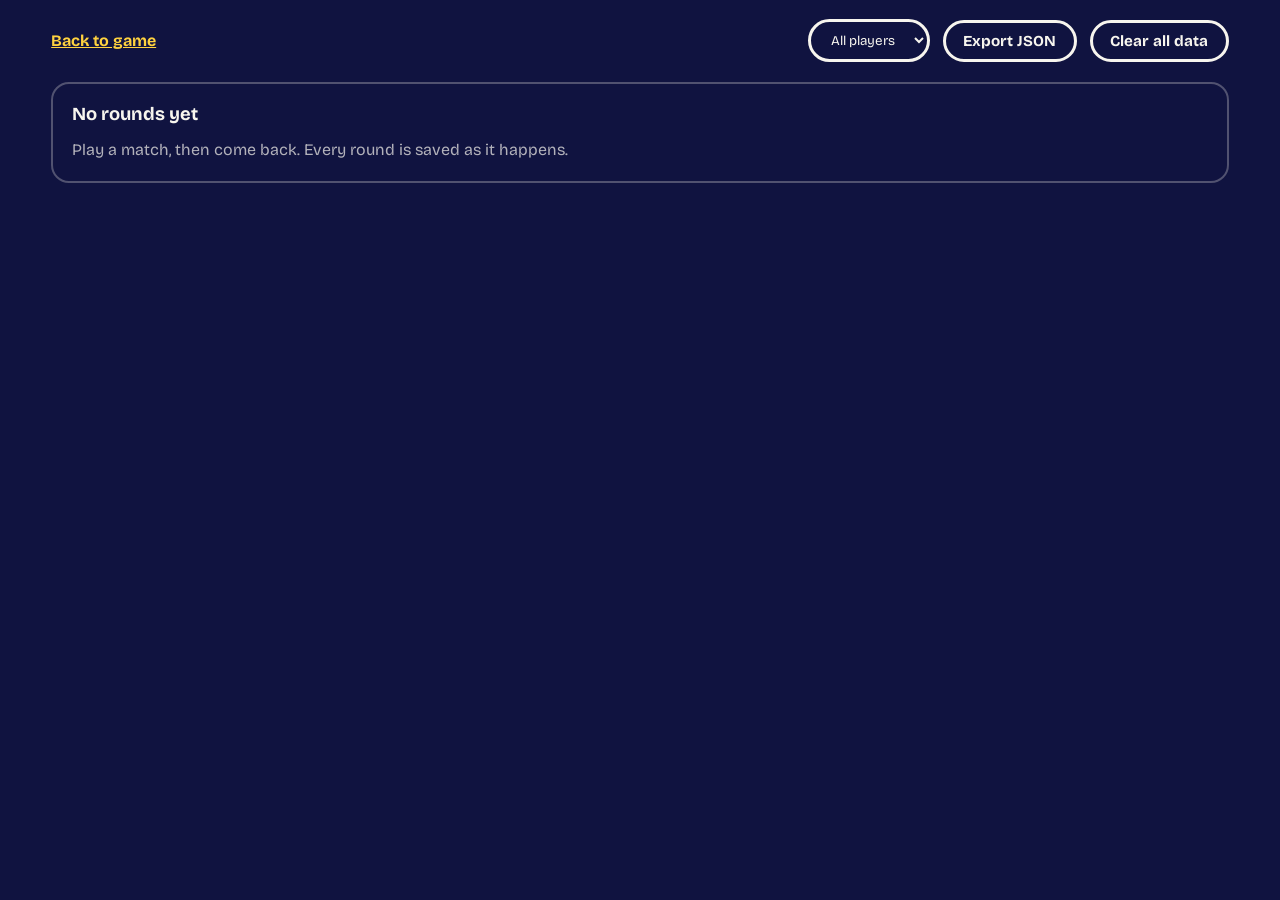
<file: dashboard.html>
<!doctype html>
<html lang="en" class="d"><head><meta charset="utf-8">
<meta name="viewport" content="width=device-width,initial-scale=1">
<title>Dashboard</title>
<link rel="stylesheet" href="https://fonts.googleapis.com/css2?family=Bricolage+Grotesque:wght@500;700;800&display=swap">
<link rel="stylesheet" href="css/style.css"><link rel="stylesheet" href="css/dashboard.css">
</head><body>
<header><a href="index.html">Back to game</a><select id="who" aria-label="Player"></select>
<button id="exp" class="alt">Export JSON</button><button id="clr" class="alt">Clear all data</button></header>
<main id="out"></main>
<script type="module" src="js/dashboard.js"></script>
</body></html>
</file>
<file: css/style.css>
:root{--ink:#101340;--court:#2438d9;--court2:#1c2cb4;--chalk:#f7f5ee;--sun:#ffd23f;--coral:#ff6a4d}
*{box-sizing:border-box;margin:0}
html,body{height:100%;overflow:hidden}
body{font-family:"Bricolage Grotesque",system-ui,sans-serif;color:var(--chalk);background:linear-gradient(90deg,var(--court) 50%,var(--court2) 50%)}
body::before{content:"";position:fixed;left:50%;top:48%;width:min(46vw,46vh);aspect-ratio:1;border:3px solid rgba(247,245,238,.22);border-radius:50%;transform:translate(-50%,-50%)}
canvas{position:fixed;inset:0;width:100%;height:100%;touch-action:none}
.score{position:fixed;top:2vh;font-weight:800;font-size:clamp(3.5rem,13vw,9rem);line-height:1;pointer-events:none}
.score small{font-size:.28em;font-weight:500;opacity:.6;margin-left:.15em}
.score span{display:block;font-size:clamp(.9rem,1.6vw,1.2rem);font-weight:700;opacity:.85;margin-bottom:.3em}
#sy{left:4vw;color:var(--sun)}#sb{right:4vw;text-align:right;color:var(--coral)}
.score.pop b{display:inline-block;animation:pop .4s}
@keyframes pop{40%{transform:scale(1.25)}}
#cd{position:fixed;left:50%;top:38%;transform:translate(-50%,-50%);text-align:center;font-weight:800;font-size:clamp(4rem,14vw,10rem);line-height:1;pointer-events:none;text-shadow:0 .04em 0 var(--ink)}
#cd.shoot{color:var(--sun);animation:pop .3s}
#msg{position:fixed;left:50%;top:58%;transform:translateX(-50%);font-size:clamp(1.05rem,2.4vw,1.7rem);font-weight:700;text-align:center;width:90%;pointer-events:none}
#hist{position:fixed;top:2.5vh;left:50%;transform:translateX(-50%);display:flex;gap:6px;pointer-events:none}
#hist i{width:13px;height:13px;border-radius:50%;background:rgba(247,245,238,.3)}
#hist i.w{background:var(--sun)}#hist i.l{background:var(--coral)}
#cam{position:fixed;left:2vw;bottom:2vh;width:clamp(96px,13vw,160px);aspect-ratio:4/3;border-radius:14px;object-fit:cover;transform:scaleX(-1);border:3px solid var(--chalk);background:var(--ink);display:none}
#hud{position:fixed;right:2vw;bottom:2vh;font-size:.85rem;opacity:.75;text-align:right;pointer-events:none}
#ov{position:fixed;inset:0;background:rgba(16,19,64,.93);display:flex;flex-direction:column;align-items:center;justify-content:center;gap:1.1rem;text-align:center;padding:1.5rem}
#ov h1{font-size:clamp(2.4rem,7vw,5rem);font-weight:800;line-height:1}
#ov p{max-width:34rem;opacity:.85;line-height:1.5}
.btns{display:flex;gap:.8rem;flex-wrap:wrap;justify-content:center}
button{font:700 1.05rem "Bricolage Grotesque",system-ui,sans-serif;padding:.85rem 1.4rem;border-radius:999px;border:3px solid var(--chalk);background:var(--chalk);color:var(--ink);cursor:pointer;transition:transform .12s}
button.alt{background:transparent;color:var(--chalk)}
button:hover{transform:translateY(-2px)}button:focus-visible{outline:3px solid var(--sun);outline-offset:3px}
#ov[hidden]{display:none}
@media(prefers-reduced-motion:reduce){*{animation:none!important}}
#ov input{font:700 1.1rem "Bricolage Grotesque",system-ui,sans-serif;padding:.8rem 1.2rem;border-radius:999px;border:3px solid var(--chalk);background:transparent;color:var(--chalk);text-align:center;width:min(100%,18rem)}
#ov input::placeholder{color:rgba(247,245,238,.5)}
#ov a{color:var(--sun);font-weight:700}
body{background-image:radial-gradient(rgba(247,245,238,.08) 1.6px,transparent 1.7px),linear-gradient(90deg,var(--court) 50%,var(--court2) 50%);background-size:24px 24px,auto}
.lab{position:fixed;transform:translateX(-50%);font-weight:700;font-size:clamp(.85rem,1.6vw,1.1rem);pointer-events:none;opacity:.75;transition:opacity .15s,color .15s}
.lab.on{opacity:1;color:var(--sun)}
.lab kbd{font:inherit;font-size:.78em;border:2px solid currentColor;border-radius:6px;padding:0 .35em;margin-left:.45em}
.opts{display:flex;gap:1rem;flex-wrap:wrap;justify-content:center;font-size:.9rem}
.opts label{display:grid;gap:.3rem;justify-items:center;opacity:.9}
#ov .opts input{width:6.5rem;padding:.5rem .6rem;font-size:1rem}
</file>
<file: css/dashboard.css>
html.d,html.d body{height:auto;overflow:auto}
html.d body{background:var(--ink)}html.d body::before{display:none}
header{display:flex;gap:.8rem;align-items:center;flex-wrap:wrap;padding:1.2rem 4vw}
header a{color:var(--sun);font-weight:700;margin-right:auto}
select{font:700 1rem inherit;font-family:inherit;padding:.6rem 1rem;border-radius:999px;border:3px solid var(--chalk);background:var(--ink);color:var(--chalk)}
header button{padding:.55rem 1.1rem;font-size:.95rem}
main{padding:0 4vw 4rem;display:grid;grid-template-columns:repeat(auto-fit,minmax(min(100%,340px),1fr));gap:1.2rem}
section{border:2px solid rgba(247,245,238,.28);border-radius:18px;padding:1.2rem}
section.wide{grid-column:1/-1}
h2{font-size:1.15rem;font-weight:700;margin-bottom:.8rem}
.tiles{display:flex;gap:2rem;flex-wrap:wrap}
.tiles b{display:block;font-size:2.6rem;font-weight:800;line-height:1}.tiles span{opacity:.75;font-size:.9rem}
.muted{opacity:.7;line-height:1.5}
svg{width:100%;height:auto}.ln{fill:none;stroke:var(--coral);stroke-width:3}.base,.half{stroke:var(--chalk);opacity:.4;stroke-dasharray:4 4}
svg text{fill:var(--chalk);font-size:10px;opacity:.75}
.bar{display:grid;grid-template-columns:5.5rem 1fr 3rem;gap:.6rem;align-items:center;margin:.45rem 0;font-size:.95rem}
.bar i{display:block;height:14px;border-radius:7px;background:var(--sun)}.bar.c i{background:var(--coral)}
table{border-collapse:collapse;width:100%;font-size:.92rem}td,th{padding:.4rem .5rem;text-align:left;border-bottom:1px solid rgba(247,245,238,.15)}
.heat td{text-align:center;border:0}.heat td.h{text-align:left;opacity:.8}
</file>
